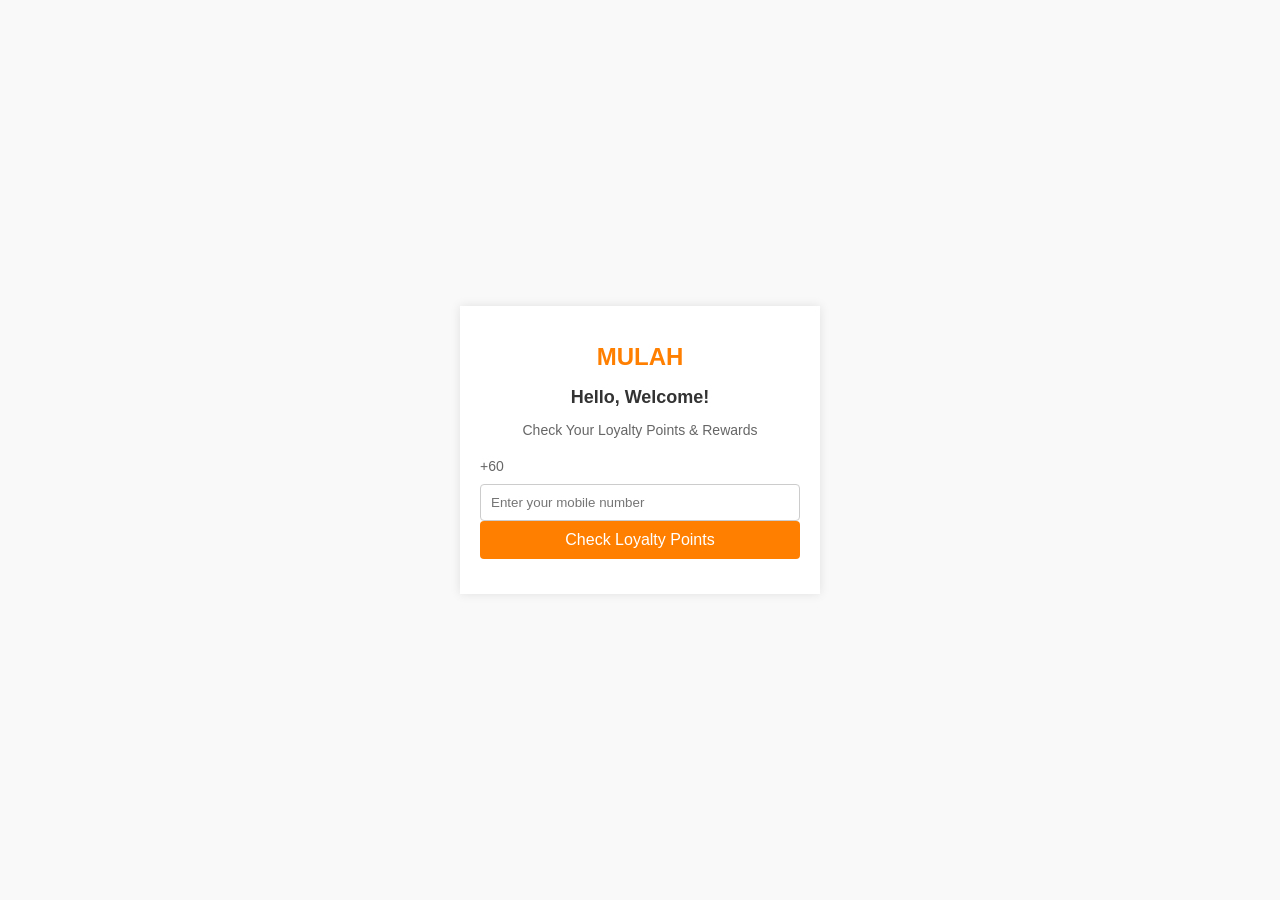
<file: index.html>
<!DOCTYPE html>
<html lang="en">
<head>
    <meta charset="UTF-8">
    <meta name="viewport" content="width=device-width, initial-scale=1.0">
    <title>Mulah - Check Loyalty Points</title>
    <link rel="stylesheet" href="styles.css">
</head>
<body>
    <div class="container">
        <h1>MULAH</h1>
        <h2>Hello, Welcome!</h2>
        <p>Check Your Loyalty Points & Rewards</p>
        <div class="input-group">
            <label for="phone">+60</label>
            <input type="text" id="phone" name="phone" placeholder="Enter your mobile number" maxlength="10">
            <button id="checkPoints" onclick="checkLoyaltyPoints()">Check Loyalty Points</button>
        </div>
    </div>

    <script>
        function checkLoyaltyPoints() {
    const phoneInput = document.getElementById('phone').value;
    const fullPhoneNumber = "+60" + phoneInput;

    if (fullPhoneNumber === "+60173527250") {
        // Store the phone number in local storage
        localStorage.setItem('phone', fullPhoneNumber);
        window.location.href = "two.html";
    } else {
        alert("Invalid phone number. Please try again.");
    }
}

// Function to ensure only numbers are entered in the input field
document.getElementById('phone').addEventListener('input', function (e) {
    this.value = this.value.replace(/[^0-9]/g, '');
});
    </script>
</body>
</html>
</file>
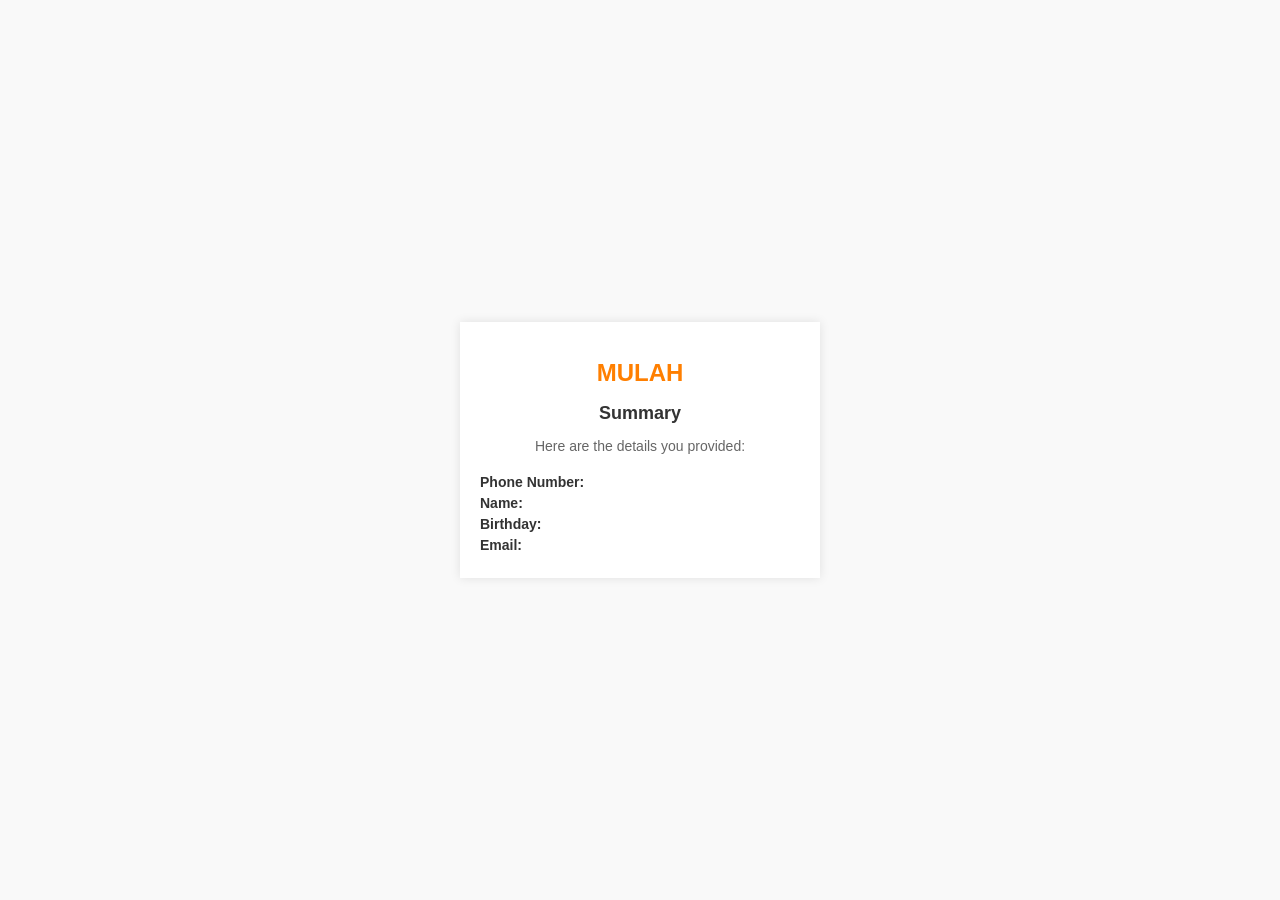
<file: three.html>
<!DOCTYPE html>
<html lang="en">
<head>
    <meta charset="UTF-8">
    <meta name="viewport" content="width=device-width, initial-scale=1.0">
    <title>Mulah - Summary</title>
    <link rel="stylesheet" href="styles.css">
</head>
<body>
    <div class="container">
        <h1>MULAH</h1>
        <h2>Summary</h2>
        <p>Here are the details you provided:</p>
        <div class="summary">
            <p><strong>Phone Number:</strong> <span id="phoneDisplay"></span></p>
            <p><strong>Name:</strong> <span id="nameDisplay"></span></p>
            <p><strong>Birthday:</strong> <span id="birthdayDisplay"></span></p>
            <p><strong>Email:</strong> <span id="emailDisplay"></span></p>
        </div>
    </div>

    <script>
        document.addEventListener('DOMContentLoaded', function() {
    const phone = localStorage.getItem('phone');
    const name = localStorage.getItem('name');
    const birthday = localStorage.getItem('birthday');
    const email = localStorage.getItem('email');

    document.getElementById('phoneDisplay').textContent = phone;
    document.getElementById('nameDisplay').textContent = name;
    document.getElementById('birthdayDisplay').textContent = birthday;
    document.getElementById('emailDisplay').textContent = email;
});

    </script>
</body>
</html>
</file>
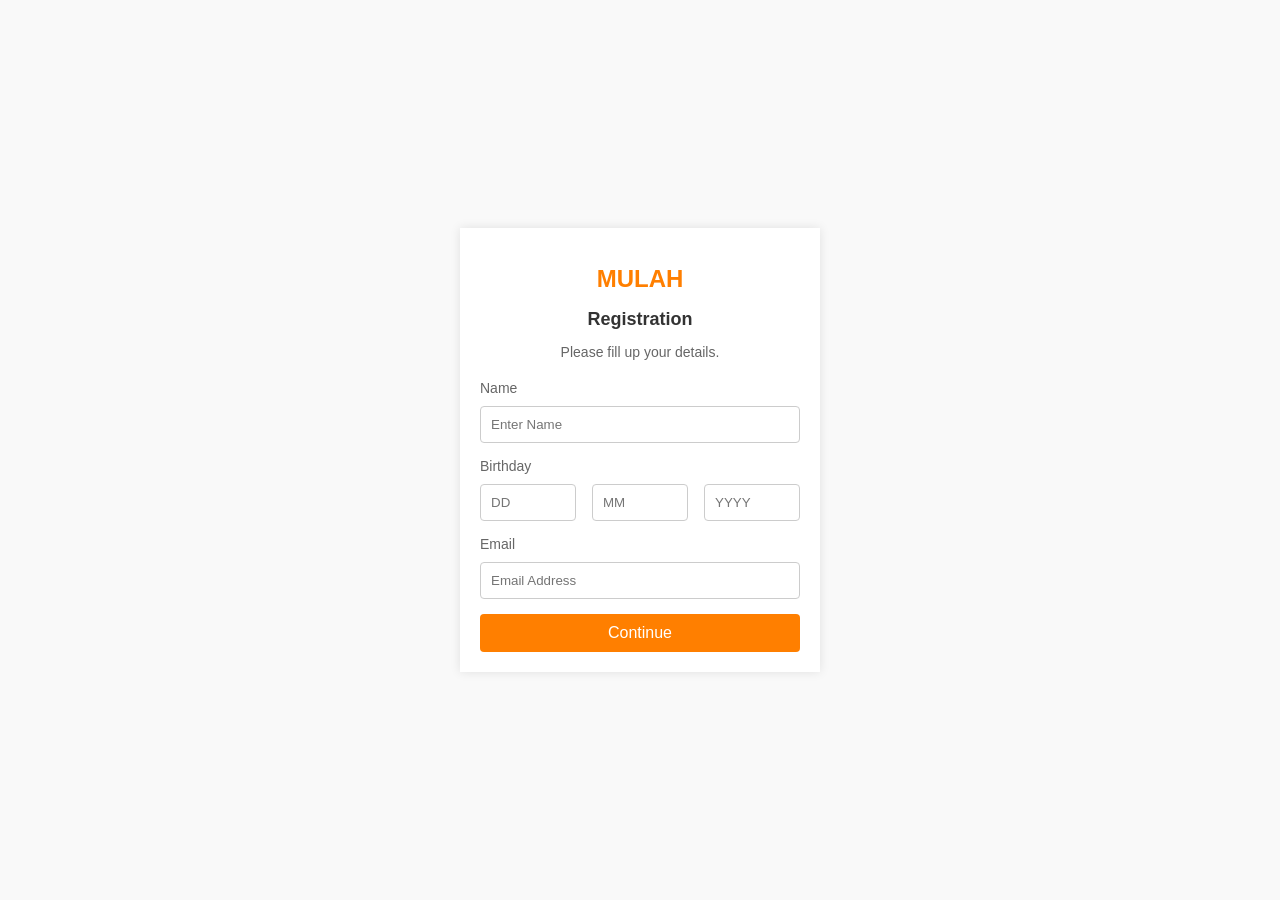
<file: two.html>
<!DOCTYPE html>
<html lang="en">
<head>
    <meta charset="UTF-8">
    <meta name="viewport" content="width=device-width, initial-scale=1.0">
    <title>Mulah - Registration</title>
    <link rel="stylesheet" href="styles.css">
</head>
<body>
    <div class="container">
        <h1>MULAH</h1>
        <h2>Registration</h2>
        <p>Please fill up your details.</p>
        <form id="registrationForm">
            <div class="input-group">
                <label for="name">Name</label>
                <input type="text" id="name" name="name" placeholder="Enter Name" required>
            </div>
            <div class="input-group">
                <label for="birthday">Birthday</label>
                <div class="birthday-input">
                    <input type="text" id="day" name="day" placeholder="DD" maxlength="2" required>
                    <input type="text" id="month" name="month" placeholder="MM" maxlength="2" required>
                    <input type="text" id="year" name="year" placeholder="YYYY" maxlength="4" required>
                </div>
            </div>
            <div class="input-group">
                <label for="email">Email</label>
                <input type="email" id="email" name="email" placeholder="Email Address" required>
            </div>
            <button type="button" onclick="submitForm()">Continue</button>
        </form>
    </div>

    <script>
        function submitForm() {
    const name = document.getElementById('name').value.trim();
    const day = document.getElementById('day').value.trim();
    const month = document.getElementById('month').value.trim();
    const year = document.getElementById('year').value.trim();
    const email = document.getElementById('email').value.trim();

    // Validate inputs
    if (!name) {
        alert("Please insert a name.");
        return;
    }

    if (!day || !month || !year || day.length !== 2 || month.length !== 2 || year.length !== 4) {
        alert("Please insert your birthday.");
        return;
    }

    const emailPattern = /^[a-zA-Z0-9._%+-]+@[a-zA-Z0-9.-]+\.[a-zA-Z]{2,}$/;
    if (!emailPattern.test(email)) {
        alert("Please insert a valid email address.");
        return;
    }

    const birthday = `${day}-${month}-${year}`;

    // Store the data in local storage
    localStorage.setItem('name', name);
    localStorage.setItem('birthday', birthday);
    localStorage.setItem('email', email);

    window.location.href = "three.html";
}

// Function to ensure only numbers are entered in the birthday fields
document.getElementById('day').addEventListener('input', function (e) {
    this.value = this.value.replace(/[^0-9]/g, '');
});

document.getElementById('month').addEventListener('input', function (e) {
    this.value = this.value.replace(/[^0-9]/g, '');
});

document.getElementById('year').addEventListener('input', function (e) {
    this.value = this.value.replace(/[^0-9]/g, '');
});

    </script>
</body>
</html>
</file>
<file: styles.css>
body {
    font-family: Arial, sans-serif;
    margin: 0;
    padding: 0;
    display: flex;
    justify-content: center;
    align-items: center;
    height: 100vh;
    background-color: #f9f9f9;
}

.container {
    width: 100%;
    max-width: 320px;
    background-color: white;
    padding: 20px;
    box-shadow: 0 0 10px rgba(0, 0, 0, 0.1);
    text-align: center;
}

h1 {
    font-size: 24px;
    color: #FF7F00;
}

h2 {
    font-size: 18px;
    color: #333;
    margin-bottom: 10px;
}

p {
    font-size: 14px;
    color: #666;
    margin-bottom: 20px;
}

.input-group {
    margin-bottom: 15px;
    text-align: left;
}

label {
    font-size: 14px;
    color: #666;
    margin-bottom: 5px;
    display: block;
}

input[type="text"], input[type="email"] {
    width: 100%;
    padding: 10px;
    margin-top: 5px;
    border: 1px solid #ccc;
    border-radius: 4px;
    box-sizing: border-box;
}

.birthday-input {
    display: flex;
    justify-content: space-between;
}

.birthday-input input {
    width: 30%;
}

button {
    width: 100%;
    padding: 10px;
    background-color: #FF7F00;
    color: white;
    border: none;
    border-radius: 4px;
    cursor: pointer;
    font-size: 16px;
}

button:hover {
    background-color: #e66a00;
}

.summary {
    text-align: left;
}

.summary p {
    font-size: 14px;
    color: #333;
    margin: 5px 0;
}
</file>
